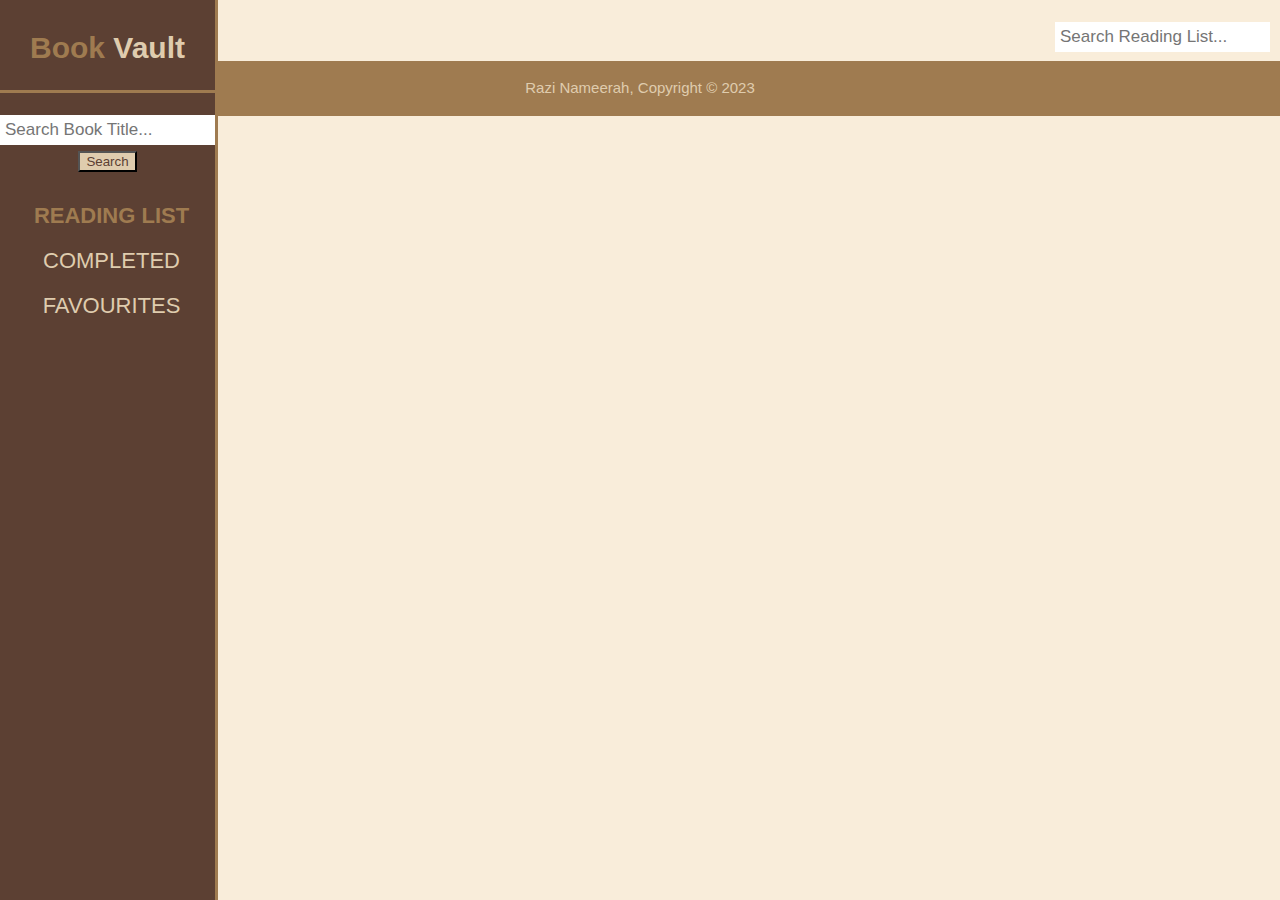
<file: Web/index.html>
<!DOCTYPE html>
<html lang:"en">
    <head> 
        <meta charset="UTF-8">
        <meta name="viewport" content="width=device-width, initial-scale=1.0">
        <meta name="author" content = "Razi Nameerah">
        <title>Book Vault </title>
        <link rel="stylesheet" href="./css/style.css">
    </head>
    
    <body>
        <div class="sidenav">
            <div id="title">
                <h1> <span class = "highlight">Book</span> Vault </h1>
            </div>
            <div class="navContainer"> 
                <form id="searchForm">
                    <input type="text" id="searchInput" placeholder="Search Book Title...">
                    <button type="submit">Search</button>
                </form>
                <a class="current" href="index.html">READING LIST</a>
                <a href="completedBooks.html">COMPLETED</a>
                <a href="favouriteBooks.html">FAVOURITES</a>
            </div>
        </div>

        <div id="searchContainer">
            <form id="searchPage">
                <input type="text" id="searchListInput" placeholder="Search Reading List...">
            </form>
        </div>

        <section id="boxes">
            <div class="container"></div>
        </section>  

        <div id="background"></div>

        <div id="delete-confirmation">
            <p>Are you sure you want to delete <span id="delete-title"></span> from your library?</p>
            <button id="confirm-button">Yes</button>
            <button id="cancel-button">No</button>
        </div>

        <div id="success-message"><span id="success-book-title"></span> <span id="function"></span> <span id="page-title"></span>!</div>
        <div id="delete-message"><span id="delete-book-title"></span> removed from library!</div>
        <div id="error-message">Error! Please try again.</div>

        <footer>
            <p> Razi Nameerah, Copyright &copy; 2023 </p>
        </footer>

        <script src="script.js"></script>
        <script>
            displayPageBooks('completed', 'FALSE');
            searchBooksOnPage();
        </script>
    </body>
</html>
</file>
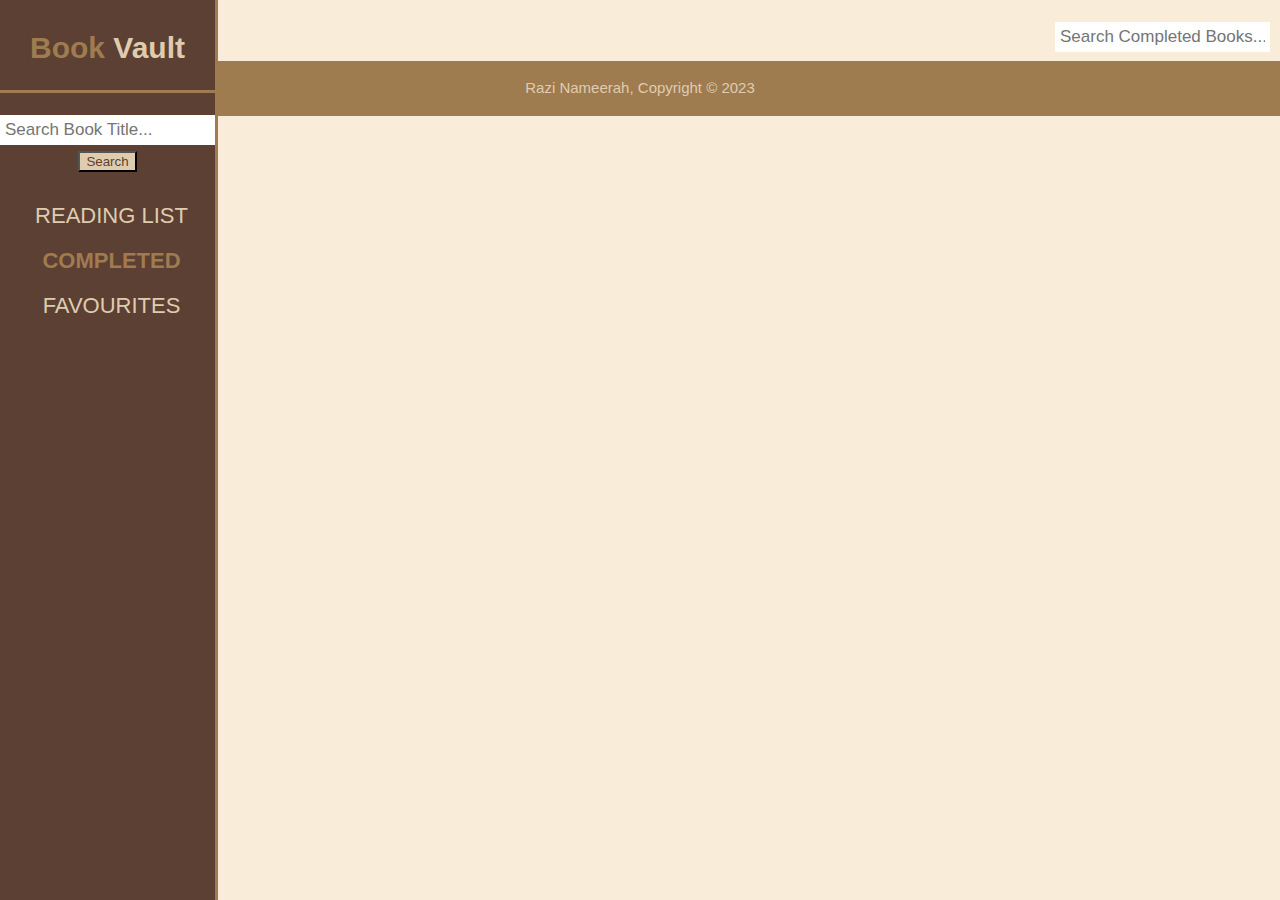
<file: Web/completedBooks.html>
<!DOCTYPE html>
<html lang:"en">
    <head> 
        <meta charset="UTF-8">
        <meta name="viewport" content="width=device-width, initial-scale=1.0">
        <meta name="author" content = "Razi Nameerah">
        <title>Book Vault </title>
        <link rel="stylesheet" href="./css/style.css">
    </head>

    <body>
        <div class="sidenav">
            <div id="title">
                <h1> <span class = "highlight">Book</span> Vault </h1>
            </div>
            <div class="navContainer"> 
                <form id="searchForm">
                    <input type="text" id="searchInput" placeholder="Search Book Title...">
                    <button type="submit">Search</button>
                </form>
                <a href="index.html">READING LIST</a>
                <a class="current" href="completedBooks.html">COMPLETED</a>
                <a href="favouriteBooks.html">FAVOURITES</a>
            </div>
        </div>

        <div id="searchContainer">
            <form id="searchPage">
                <input type="text" id="searchListInput" placeholder="Search Completed Books...">
            </form>
        </div>

        <section id="boxes">
            <div class="container"></div>
        </section>  

        <div id="background"></div>

        <div id="delete-confirmation">
            <p>Are you sure you want to delete <span id="delete-title"></span> from your library?</p>
            <button id="confirm-button">Yes</button>
            <button id="cancel-button">No</button>
        </div>

        <div id="success-message"><span id="success-book-title"></span> <span id="function"></span> <span id="page-title"></span>!</div>
        <div id="delete-message"><span id="delete-book-title"></span> removed from library!</div>
        <div id="error-message">Error! Please try again.</div>

        <footer>
            <p> Razi Nameerah, Copyright &copy; 2023 </p>
        </footer>

        <script src="script.js"></script>
        <script>
            displayPageBooks('completed', 'TRUE');
            searchBooksOnPage();
        </script>
    </body>
</html>
</file>
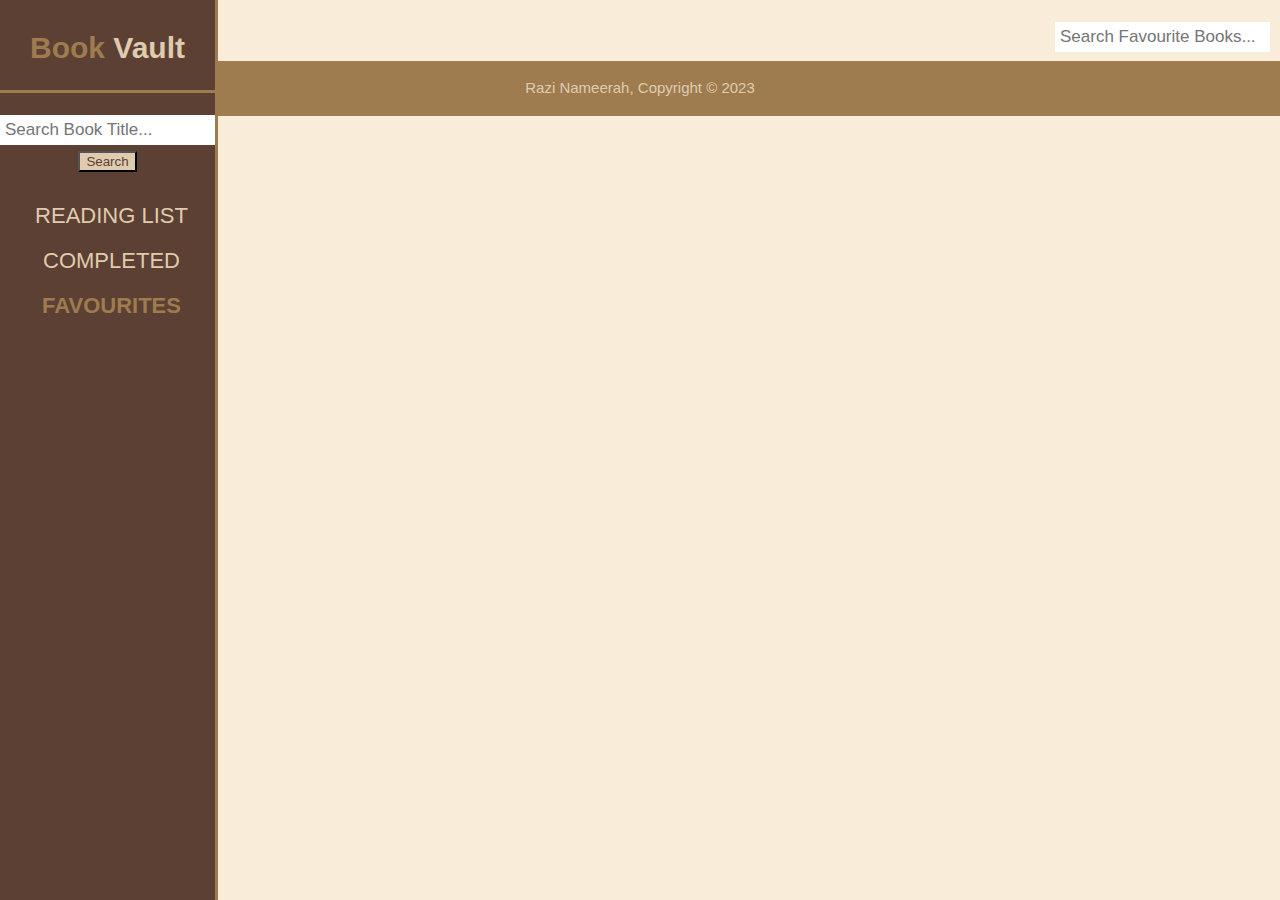
<file: Web/favouriteBooks.html>
<!DOCTYPE html>
<html lang:"en">
    <head> 
        <meta charset="UTF-8">
        <meta name="viewport" content="width=device-width, initial-scale=1.0">
        <meta name="author" content="Razi Nameerah">
        <title>Book Vault </title>
        <link rel="stylesheet" href="./css/style.css">
    </head>

    <body>
        <div class="sidenav">
            <div id="title">
                <h1> <span class = "highlight">Book</span> Vault </h1>
            </div>
            <div class="navContainer"> 
                <form id="searchForm">
                    <input type="text" id="searchInput" placeholder="Search Book Title...">
                    <button type="submit">Search</button>
                </form>
                <a href="index.html">READING LIST</a>
                <a href="completedBooks.html">COMPLETED</a>
                <a class="current" href="favouriteBooks.html">FAVOURITES</a>
            </div>
        </div>

        <div id="searchContainer">
            <form id="searchPage">
                <input type="text" id="searchListInput" placeholder="Search Favourite Books...">
            </form>
        </div>
        
        <section id="boxes">
            <div class="container"></div>
        </section>

        <div id="background"></div>

        <div id="delete-confirmation">
            <p>Are you sure you want to delete <span id="delete-title"></span> from your library? It will be deleted from any other lists it is in.</p>
            <button id="confirm-button">Yes</button>
            <button id="cancel-button">No</button>
        </div>

        <div id="success-message"><span id="success-book-title"></span> <span id="function"></span> <span id="page-title"></span>!</div>
        <div id="delete-message"><span id="delete-book-title"></span> removed from library!</div>
        <div id="error-message">Error! Please try again.</div>

        <footer> 
            <p> Razi Nameerah, Copyright &copy; 2023 </p>
        </footer>

        <script src="script.js"></script>
        <script>
            displayPageBooks('favourite', 'TRUE');
            searchBooksOnPage();
        </script>
    </body>
</html>
</file>
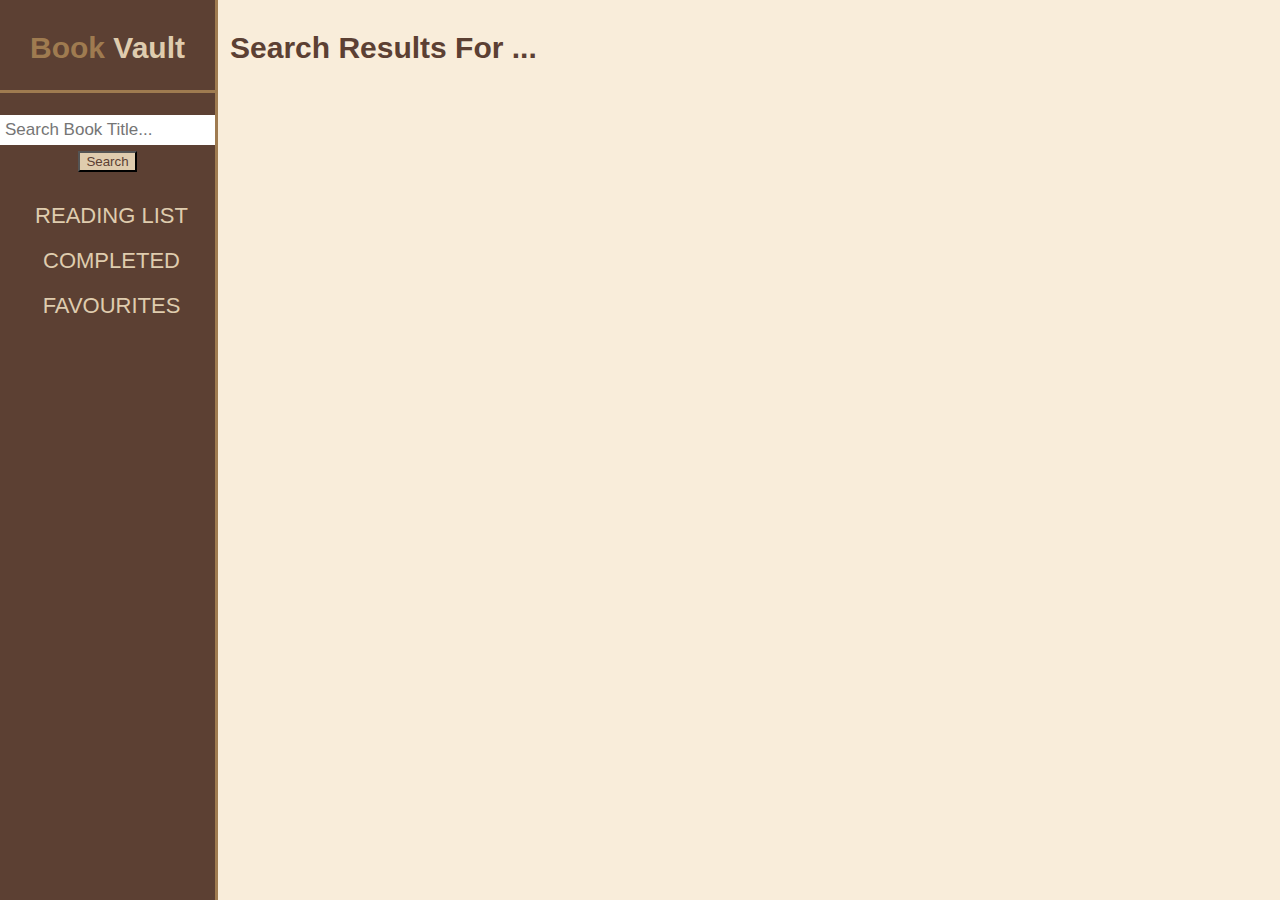
<file: Web/searchResults.html>
<!DOCTYPE html>
<html lang="en">
    <head>
        <meta charset="UTF-8">
        <meta name="viewport" content="width=device-width, initial-scale=1.0">
        <meta name="author" content="Razi Nameerah">
        <title>Book Vault </title>
        <link rel="stylesheet" href="./css/style.css">
    </head>

    <body>
        <div class="sidenav">
            <div id="title">
                <h1> <span class = "highlight">Book</span> Vault</h1>
            </div>
            <div class="navContainer"> 
                <form id="searchForm">
                    <input type="text" id="searchInput" placeholder="Search Book Title...">
                    <button type="submit">Search</button>
                </form>
                <a href="index.html">READING LIST</a>
                <a href="completedBooks.html">COMPLETED</a>
                <a href="favouriteBooks.html">FAVOURITES</a>
            </div>
        </div>

        <div class="container"> 
            <h1 class="results-message"> Search Results For <span id="searchQuery"></span>...</h1>
        </div>

        <section id="boxes">
            <div class="container"></div>
        </section>

        <div id="success-message"><span id="book-title"></span> added to <span id="page-title"></span>!</div>
        <div id="exists-message"><span id="message"></span></div>
        <div id="error-message">Error adding book to library! Please try again.</div>

        <script src="script.js"></script>
        <script>
            displaySearchResults();
        </script>
    </body>
</html>
</file>
<file: Web/css/style.css>
body {
  padding: 0;
  margin: 0;
  font-family: 'Gill Sans', 'Gill Sans MT', Calibri, 'Trebuchet MS', sans-serif;
  font-size: 15px;
  line-height: 1.5;
  background-color: #f9edda;
}

.container { 
  margin-left: 215px;
  width: 80%;
  overflow: hidden;
}

/* Side Navigation */

.sidenav {
  padding-top: 5px;
  height: 100%;
  width: 215px; 
  position: fixed; 
  top: 0; 
  background: #5C4033;
  text-align: center;
  border-right: #9f7b50 3px solid;
}
  
.sidenav a {
  padding: 6px 8px 6px 16px;
  text-decoration: none;
  font-size: 22px;
  display: block;
  color: #dfccae;
}
  
.sidenav a:hover {
  font-weight: bold;
} 

.sidenav a.current {
  font-weight: bold;
  color: #9f7b50;
}

.navContainer {
  margin-top: 20px;
}

#title {
  color: #dfccae;
  text-align: center;
  border-bottom: #9f7b50 3px solid;
}

#title .highlight {
  font-weight: bold;
  color: #9f7b50;
}

/* Search Bars */

input[type=text] {
  padding: 5px;
  margin-top: 2px;
  margin-bottom: 5px;
  width: 205px;
  font-size: 17px;
  border: none;
}

#searchForm {
  margin-bottom: 20px;
}

#searchForm button {
  color: #5C4033;
  background-color: #dfccae;
}
  
#searchContainer {
  float:right;
}

#searchPage {
  margin-right: 10px;
}

/* Book Boxes */

#boxes {
  padding-top: 30px;
  margin-top: 20px;
  text-align: center;
}

#boxes h1 {
  margin-top: 10px;
  margin-bottom: 4px;
  font-weight: normal;
  color: #5C4033;
}

#boxes .container {
  margin-top: 10px;
  display: flex;
  flex-wrap: wrap;
}

#boxes .book {
  margin: 10px;
  margin-bottom: 20px;
  width: 18%;
  line-height: 1;
}

#boxes .book img {
  height: 150px;
}

#boxes .book p {
  margin: 0;
  font-style: italic;
  color: #5C4033;
}

/* Icons */

.star {
  margin-left: 8px;
  font-size: 1.2rem;
  color: #5C4033; 
  transition: color 0.2s; 
}

.checkmark {
  margin-left: 8px; 
  font-size: 1.2rem;
  color: #9f7b50; 
  transition: color 0.2s; 
}

.arrow {
  margin-left: 8px; 
  font-size: 1.5rem;
  font-weight: bold;
  vertical-align: middle;
  color: #9f7b50; 
  transition: color 0.2s; 
}
  
.add {
  margin-left: 7px;
  font-size: 1.6rem;
  font-weight: bold;
  color: #5C4033;
  transition: color 0.3s;
}

.checkmark:hover, .arrow:hover, .add:hover, .star:hover {
  color: #153e1f; 
  cursor: pointer;
}

/* Right Click and Dropdown Menus */

.context-menu, .dropdown {
  position: absolute;
  background-color: #dfccae;
  color: #5C4033;
  border: 1px solid #9f7b50;
}

.context-menu .option, .dropdown .option {
  padding: 6px;
  border: 2px solid #9f7b50;
  cursor: pointer;
}

/* Status Messages */

#success-message, #delete-message, #error-message, #exists-message {
  padding: 10px;
  position: fixed;
  bottom: 20px;
  right: 20px;
  display: none; 
  color: #dfccae;
  border-radius: 5px;
}

#success-message, #delete-message {
  background-color: green;
}

#error-message, #exists-message {
  background-color: red;
}

.results-message {
  padding-top: 5px;
  margin-left: 15px;
  margin-bottom: 0px;
  color: #5C4033;
}

.noResults {
  margin-left: 25px;
  font-weight: bold;
  color: #5C4033;
}

/* Delete Confirmation Box */

#delete-confirmation {
  padding: 20px;
  display: none;
  position: fixed;
  top: 50%;
  left: 50%;
  transform: translateX(-50%) translateY(-50%);
  z-index: 100; 
  color: #5C4033;
  border: 2px solid #9f7b50;
  background-color: #dfccae;
}
      
#delete-confirmation p {
  margin: 0;
  margin-bottom: 10px;
}
      
#delete-confirmation button {
  margin-right: 10px;
  color: #5C4033;
}

#background {
  display: none;
  position: fixed;
  top: 0;
  left: 0;
  z-index: 90; /* Brings it above everything else on page */
  width: 100%;
  height: 100%;
  background-color: rgba(0, 0, 0, 0.672);
}

/* Footer */

footer {
  padding: 1px;
  margin-top:1px;
  color: #dfccae;
  background-color: #9f7b50;
  text-align: center;
}
</file>
